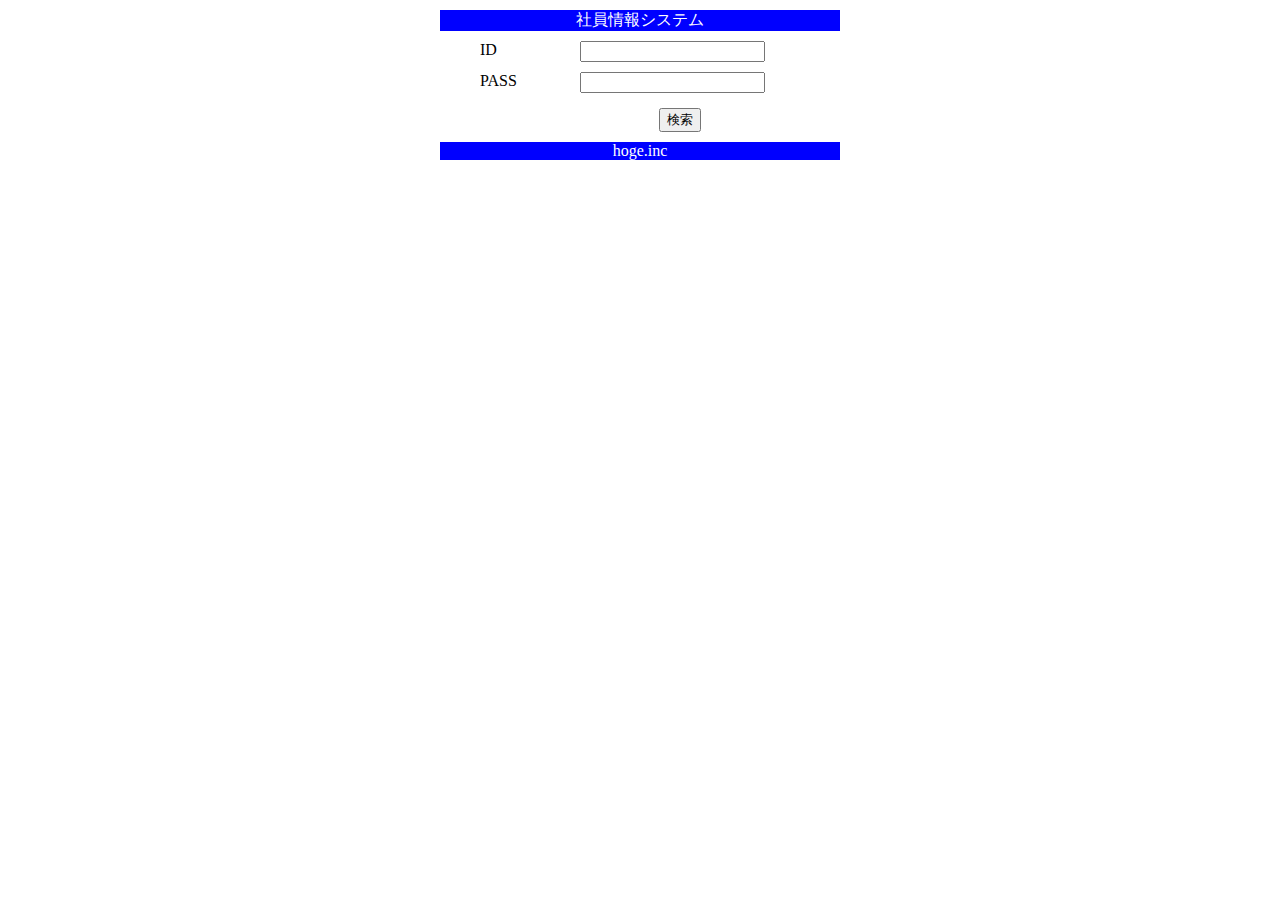
<file: JavaStudy/Check4-1/src/main/webapp/index.html>
<!DOCTYPE html>
<html>
<head>
<meta charset="UTF-8">
<title>社員情報システム</title>
<link rel="stylesheet" type="text/css" href="./css/index.css">
</head>
<body>
 <form action="/Check4/search" method="post">
 <div class="wrapper">
 <div class="header">社員情報システム</div>
 <ul>
 <!-- ID入力欄 -->
 <li class="id">
 <label for="id">ID</label>
 <input type="text" name="id" value="" size="20">
 </li>
 <!-- パスワードを入力する欄を作成してください -->
 <li class="pass">
  <label for="pass">PASS</label>
  <input type="password" name="pass" value="" size="20">

 <!-- 検索ボタン -->
 <li><input id="button" type="submit" name="button" value="検索">
 </li>
 </ul>
 <div class="footer">hoge.inc</div>
 </div>
 </form>
</body>
</html>
</file>
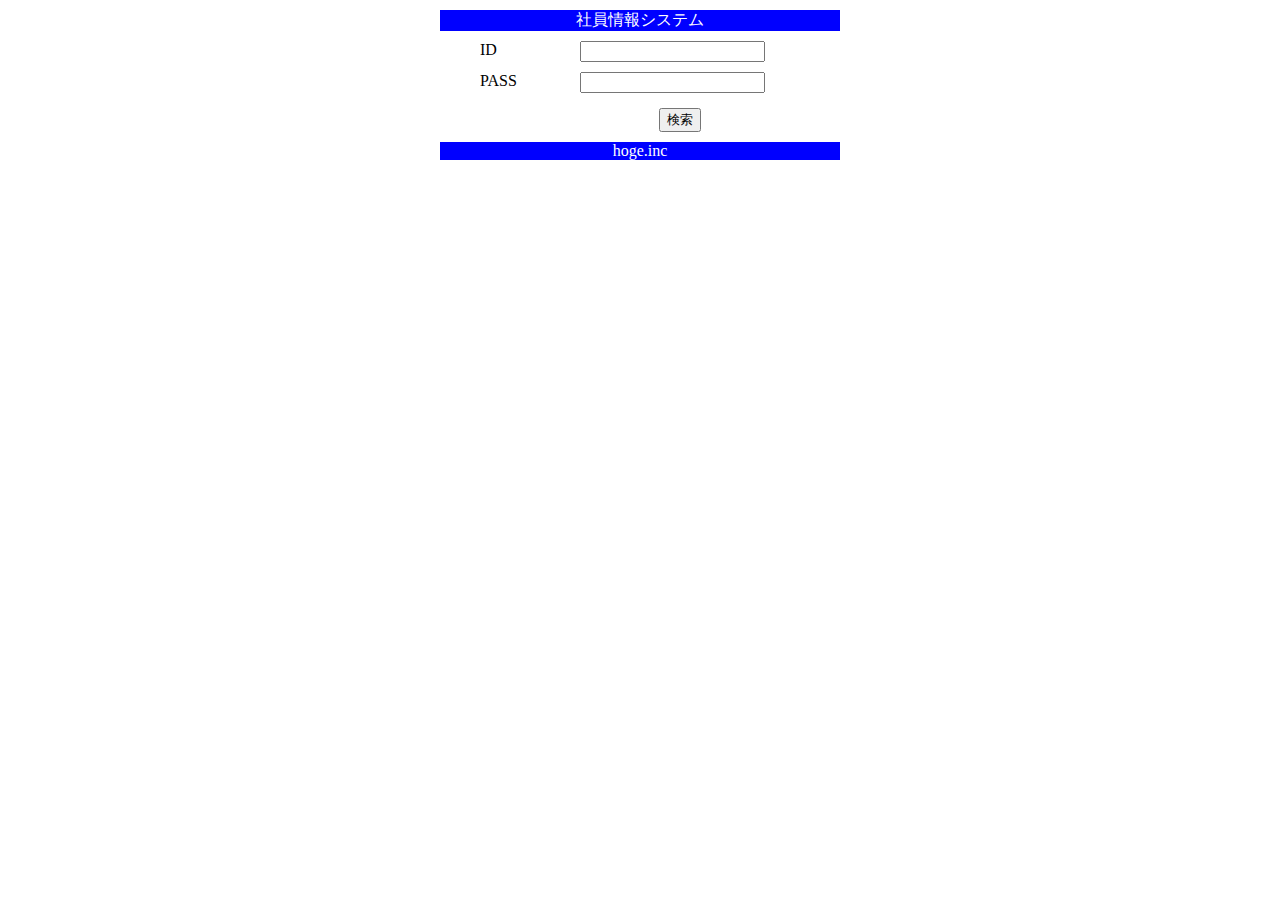
<file: JavaStudy/Check4-2/src/main/webapp/index.html>
<!DOCTYPE html>
 <html>
 <head>
 <meta charset="UTF-8">
 <title>社員情報システム</title>
 <link rel="stylesheet" type="text/css" href="./css/index.css">
 </head>
 <body>
  <form action="/Check4/search" method="post">
  <div class="wrapper">
  <div class="header">社員情報システム</div>
  <ul>
  <!-- ID入力欄 -->
  <li class="id">
  <label for="id">ID</label>
  <input type="text" name="id" value="" size="20">
  </li>
  <!-- パスワードを入力する欄を作成してください -->
  <li class="pass">
   <label for="pass">PASS</label>
   <input type="password" name="pass" value="" size="20">

  <!-- 検索ボタン -->
  <li><input id="button" type="submit" name="button" value="検索">
  </li>
  </ul>
  <div class="footer">hoge.inc</div>
  </div>
  </form>
 </body>
 </html>
</file>
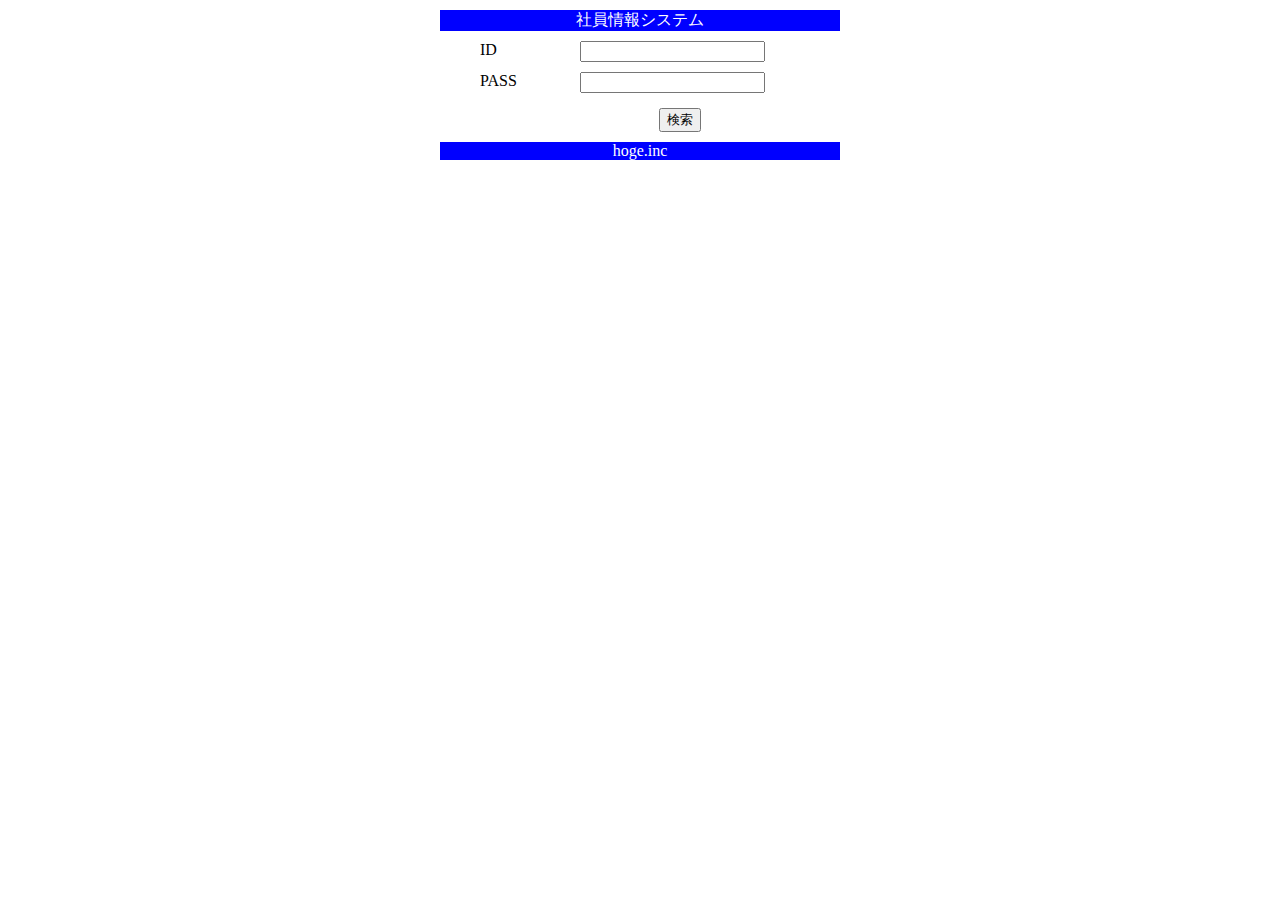
<file: JavaStudy/Check4-5/src/main/webapp/index.html>
<!DOCTYPE html>
 <html>
 <head>
 <meta charset="UTF-8">
 <title>社員情報システム</title>
 <link rel="stylesheet" type="text/css" href="./css/index.css">
 </head>
 <body>
  <form action="/Check4-5/search" method="post">
  <div class="wrapper">
  <div class="header">社員情報システム</div>
  <ul>
  <!-- ID入力欄 -->
  <li class="id">
  <label for="id">ID</label>
  <input type="text" name="id" value="" size="20">
  </li>
  <!-- パスワードを入力する欄を作成してください -->
  <li class="pass">
   <label for="pass">PASS</label>
   <input type="password" name="pass" value="" size="20">

  <!-- 検索ボタン -->
  <li><input id="button" type="submit" name="button" value="検索">
  </li>
  </ul>
  <div class="footer">hoge.inc</div>
  </div>
  </form>
 </body>
 </html>
</file>
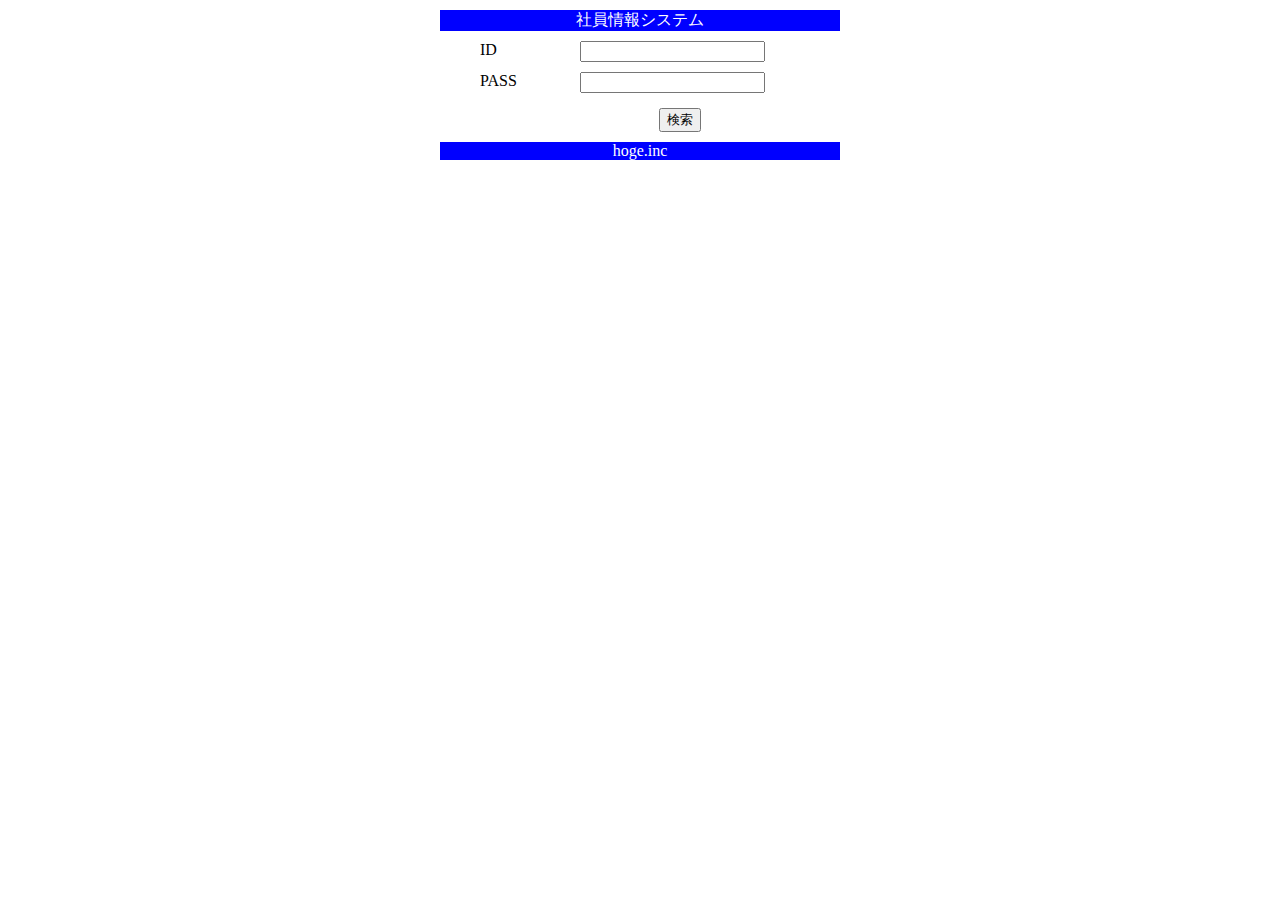
<file: JavaStudy/Sample/src/main/webapp/index.html>
<!DOCTYPE html>
 <html>
 <head>
 <meta charset="UTF-8">
 <title>社員情報システム</title>
 <link rel="stylesheet" type="text/css" href="./css/index.css">
 </head>
 <body>
  <form action="/Sample/search" method="post">
  <div class="wrapper">
  <div class="header">社員情報システム</div>
  <ul>
  <!-- ID入力欄 -->
  <li class="id">
  <label for="id">ID</label>
  <input type="text" name="id" value="" size="20">
  </li>
  <!-- パスワードを入力する欄を作成してください -->
  <li class="pass">
   <label for="pass">PASS</label>
   <input type="password" name="pass" value="" size="20">

  <!-- 検索ボタン -->
  <li><input id="button" type="submit" name="button" value="検索">
  </li>
  </ul>
  <div class="footer">hoge.inc</div>
  </div>
  </form>
 </body>
 </html>
</file>
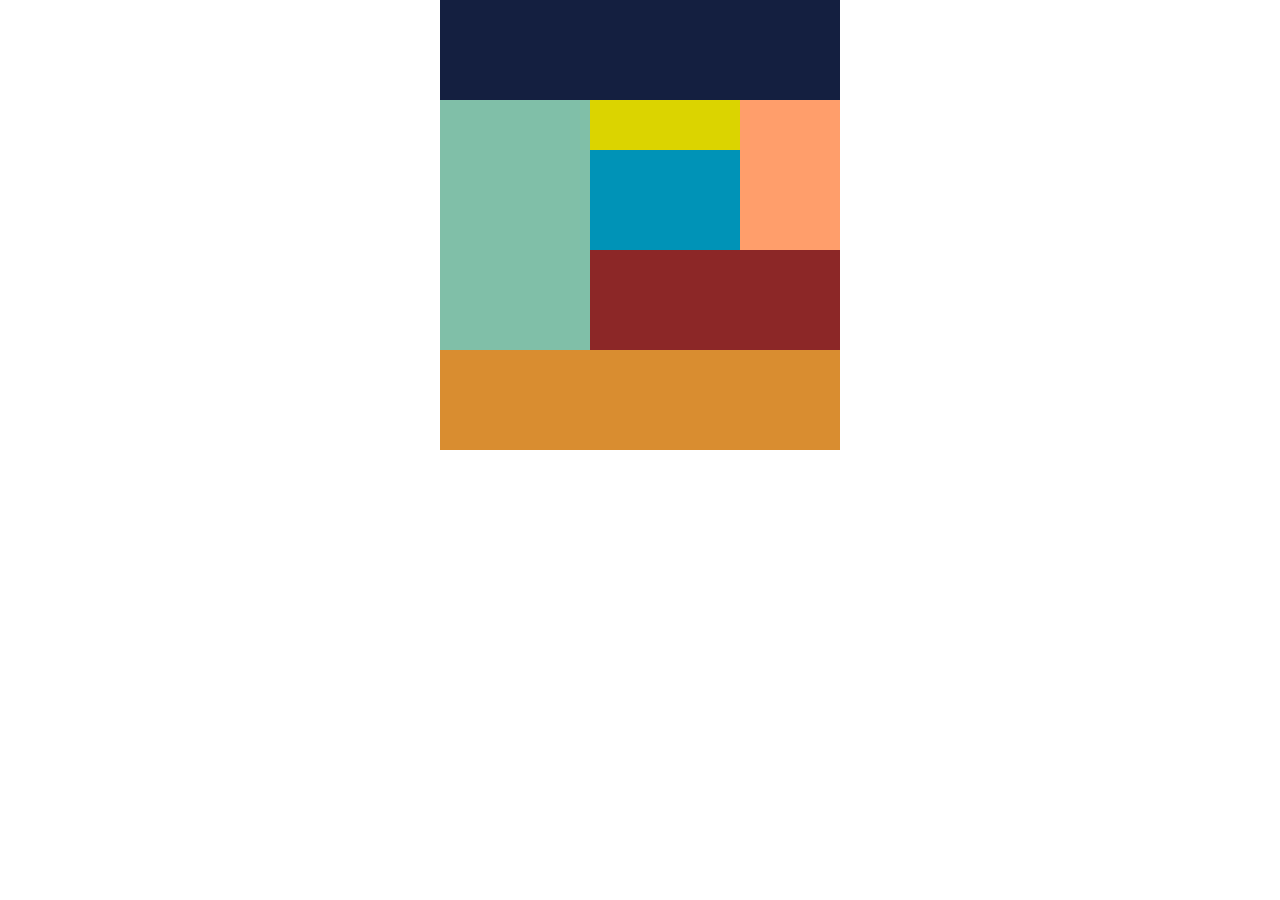
<file: JavaStudy/3-2/top2.html>
<!DOCTYPE html>
<html lang="en">
<head>
    <meta charset="UTF-8">
    <meta http-equiv="X-UA-Compatible" content="IE=edge">
   <meta name="viewport" content="width=device-width,initial-scale=1.0,minimum-scale=1.0">

    <title>Div Puzzle2</title>
    <link rel="stylesheet" href="style2.css">
    <link rel="stylesheet" href="smartStyle2.css">
</head>
<body>
    <div class="wrapper">
        <div class="header"></div>

        <div class="contents clearfix">
            
            <div class="left"></div>
            <div class="center-right">
                <div class="right-top clearfix">
                    <div class="center clearfix">
                        <div class="center-top"></div>
                        <div class="center-bottom"></div>
                    </div>
                    <div class="right clearfix"></div>
                </div>
                <div class="right-bottom"></div>
            </div>
        </div>
        
        <div class="footer"></div>
    </div>
</body>
</html>
</file>
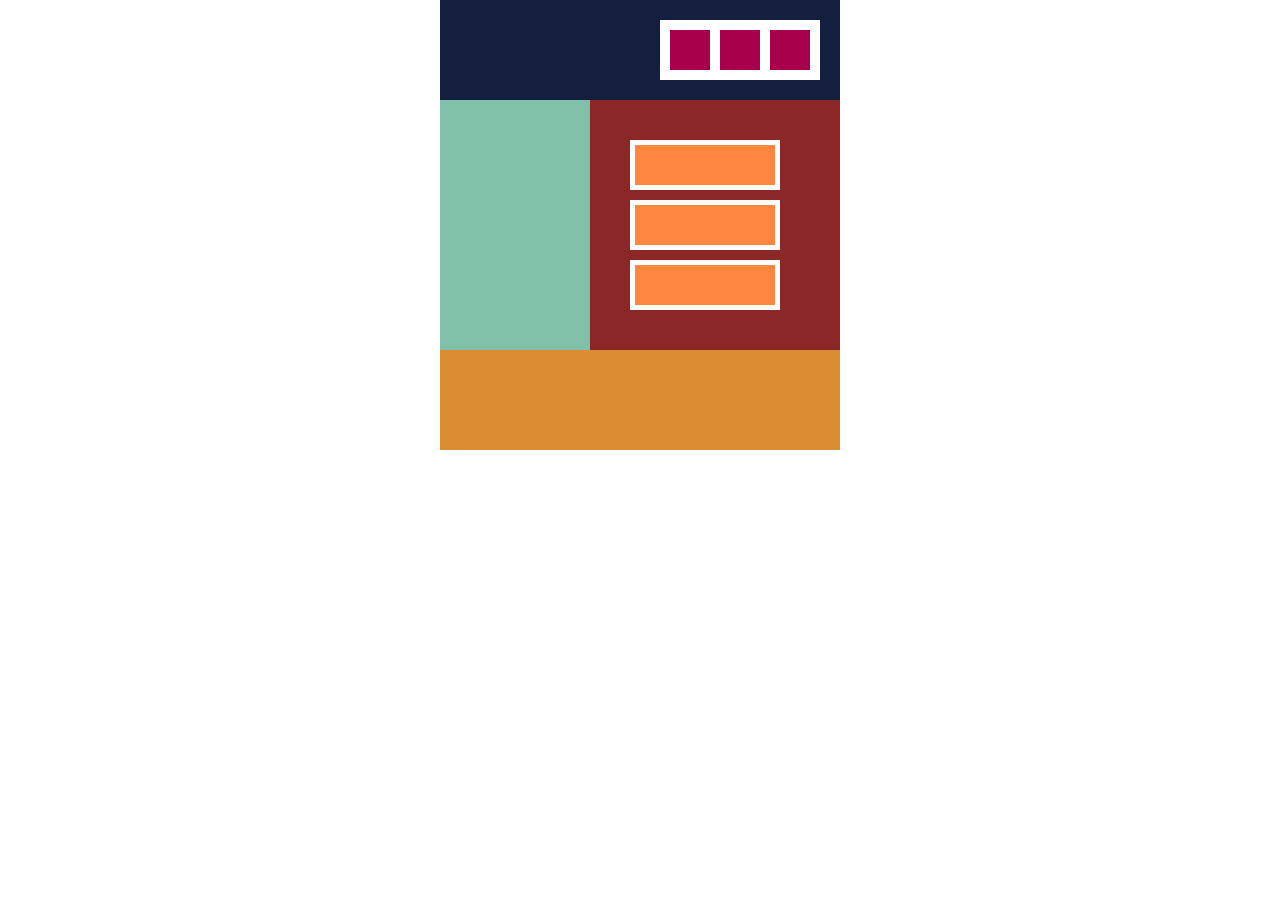
<file: JavaStudy/3-3/top3.html>
<!DOCTYPE html>
<html lang="en">
<head>
    <meta charset="UTF-8">
    <meta http-equiv="X-UA-Compatible" content="IE=edge">
   <meta name="viewport" content="width=device-width,initial-scale=1.0,minimum-scale=1.0">

    <title>Div Puzzle3</title>
    <link rel="stylesheet" href="style3.css">
    <link rel="stylesheet" href="smartStyle3.css">
</head>
<body>
    <div class="wrapper">
        <div class="header">
            <div class="header-box">
                <div class="square"></div>
                <div class="square"></div>
                <div class="square"></div>
            </div>
        </div>

        <div class="contents clearfix">   
            <div class="left"></div>
            <div class="right">
                <div class="right-box">
                    <div class="box"></div>
                    <div class="box"></div>
                    <div class="box"></div>
                </div>
            </div>
        </div>
        
        <div class="footer"></div>
    </div>
</body>
</html>
</file>
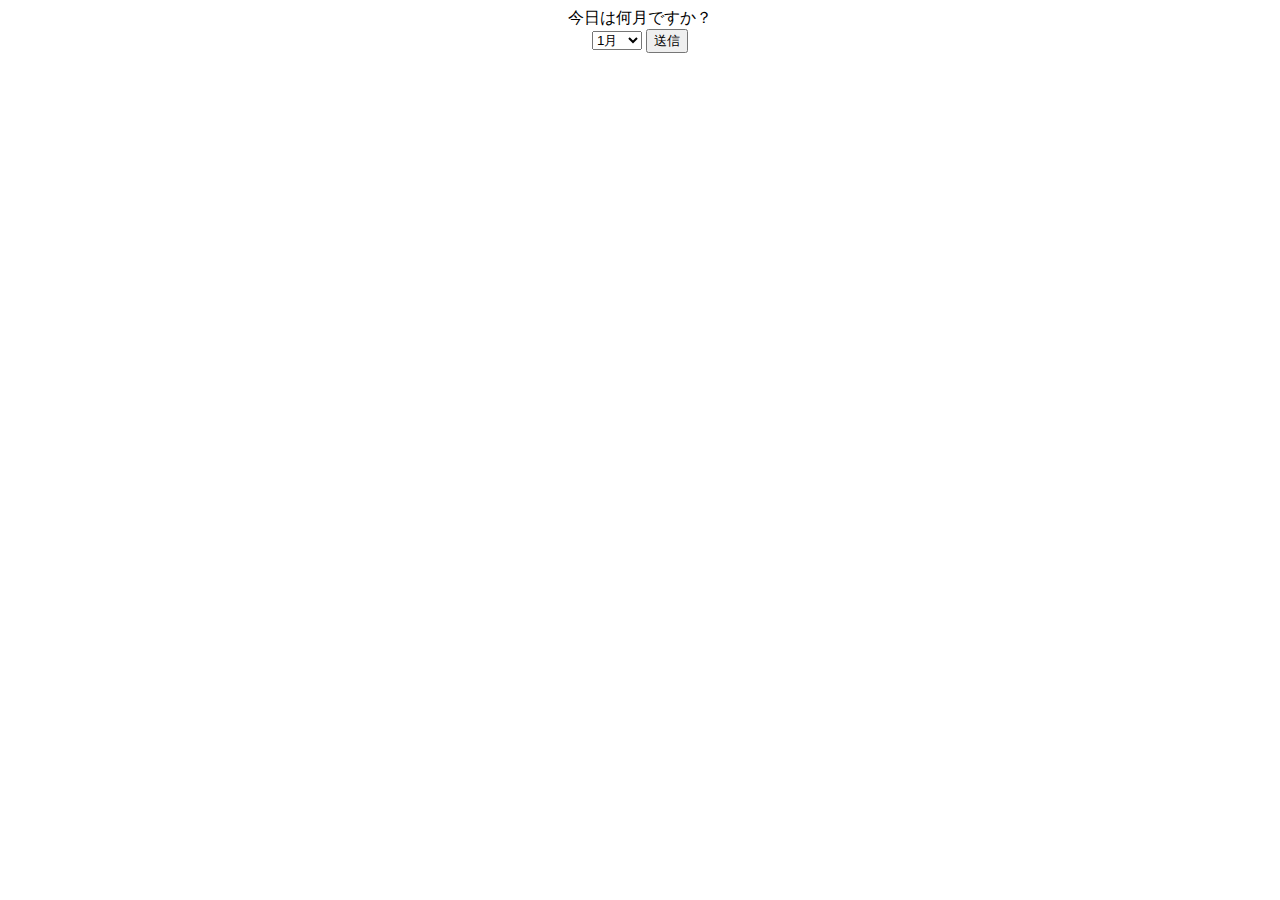
<file: JavaStudy/4-2/src/main/webapp/select.html>
<!DOCTYPE html>
<html>
<head>
<meta charset="utf-8">
<title>select</title>
</head>
<body>
 <div align="center">
 今日は何月ですか？
 <!--問① web.xmlのurl-patternを確認しformの遷移先を指定しましょう。 -->
 <form action="./select" method="post">
 <select name="month">
 <option value="1">1月</option>
 <option value="2">2月</option>
 <!--問② 3月~12月も同様に選択できるよう記述しましょう。 -->
 <option value="3">3月</option>
 <option value="4">4月</option>
 <option value="5">5月</option>
 <option value="6">6月</option>
 <option value="7">7月</option>
 <option value="8">8月</option>
 <option value="9">9月</option>
 <option value="10">10月</option>
 <option value="11">11月</option>
 <option value="12">12月</option>
 </select>
 <input type="submit" name="button" value="送信">
 </form>
 </div>
</body>
</html>
</file>
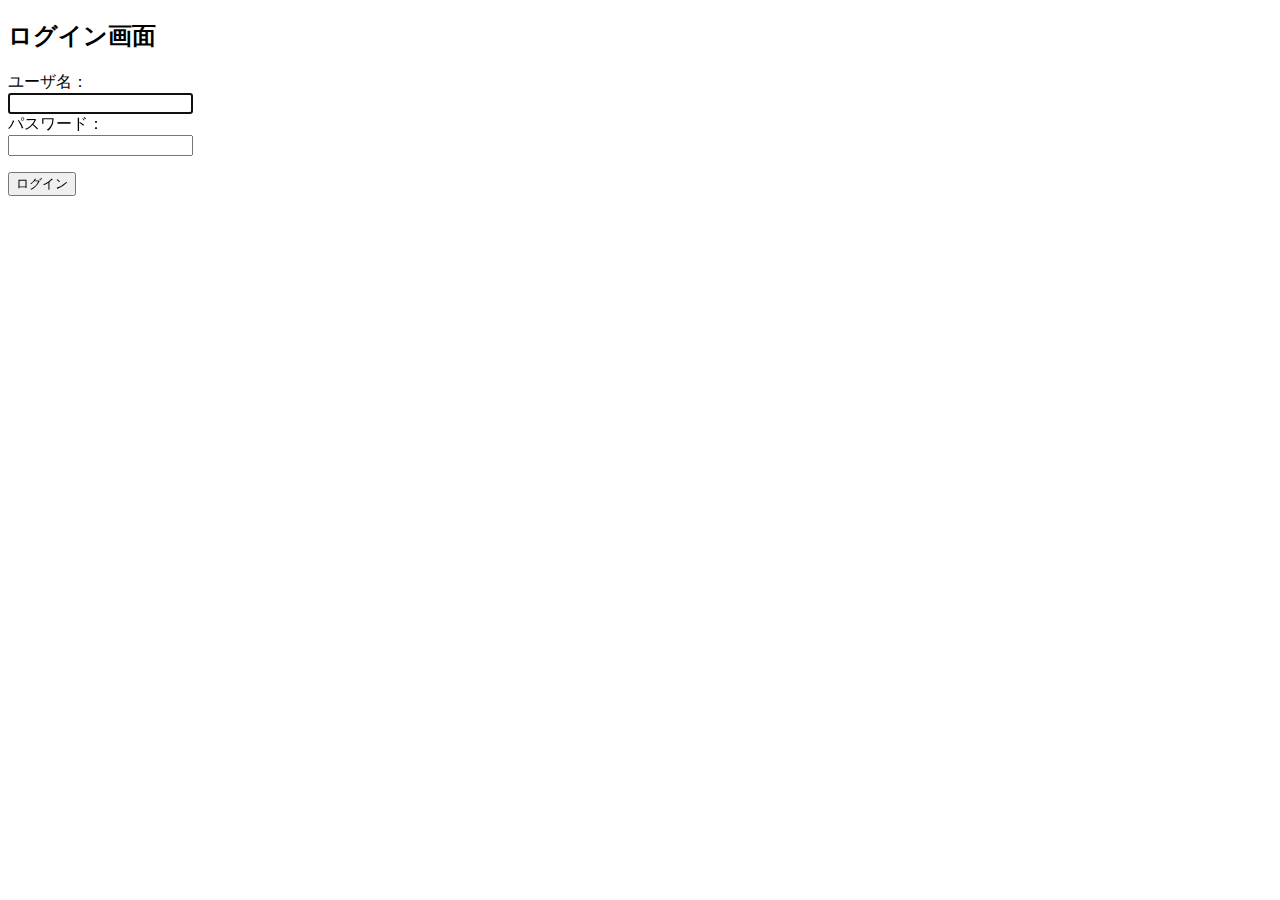
<file: JavaStudy/demo/src/main/resources/templates/login.html>
<!DOCTYPE html>
<html xmlns:th="http://www.thymeleaf.org" xmlns:sec="http://www.thymeleaf.org/thymeleaf-extras-springsecurity5">
<head>
    <meta charset="utf-8" />
    <title>Login page</title>
    <style>
.alert-danger{color:red;}
</style>
</head>
<body>
<h2>ログイン画面</h2>
<form th:action="@{/login}" class="l-login__form" method="post">
    <div th:if="${session['SPRING_SECURITY_LAST_EXCEPTION']} != null"
         class="alert-danger">
        <span th:text="ユーザ名またはパスワードに誤りがあります"></span>
    </div>
    <div style="width:160px;"><label for="username">ユーザ名：</label></div>
    <input type="text" name="username" autofocus="autofocus" />
    <br/>
    <div style="width:160px;"><label for="password">パスワード：</label></div>
    <input type="password" name="password" />
    <br/>
    <p><input type="submit" value="ログイン" /></p>
</form>
</body>
</html>
</file>
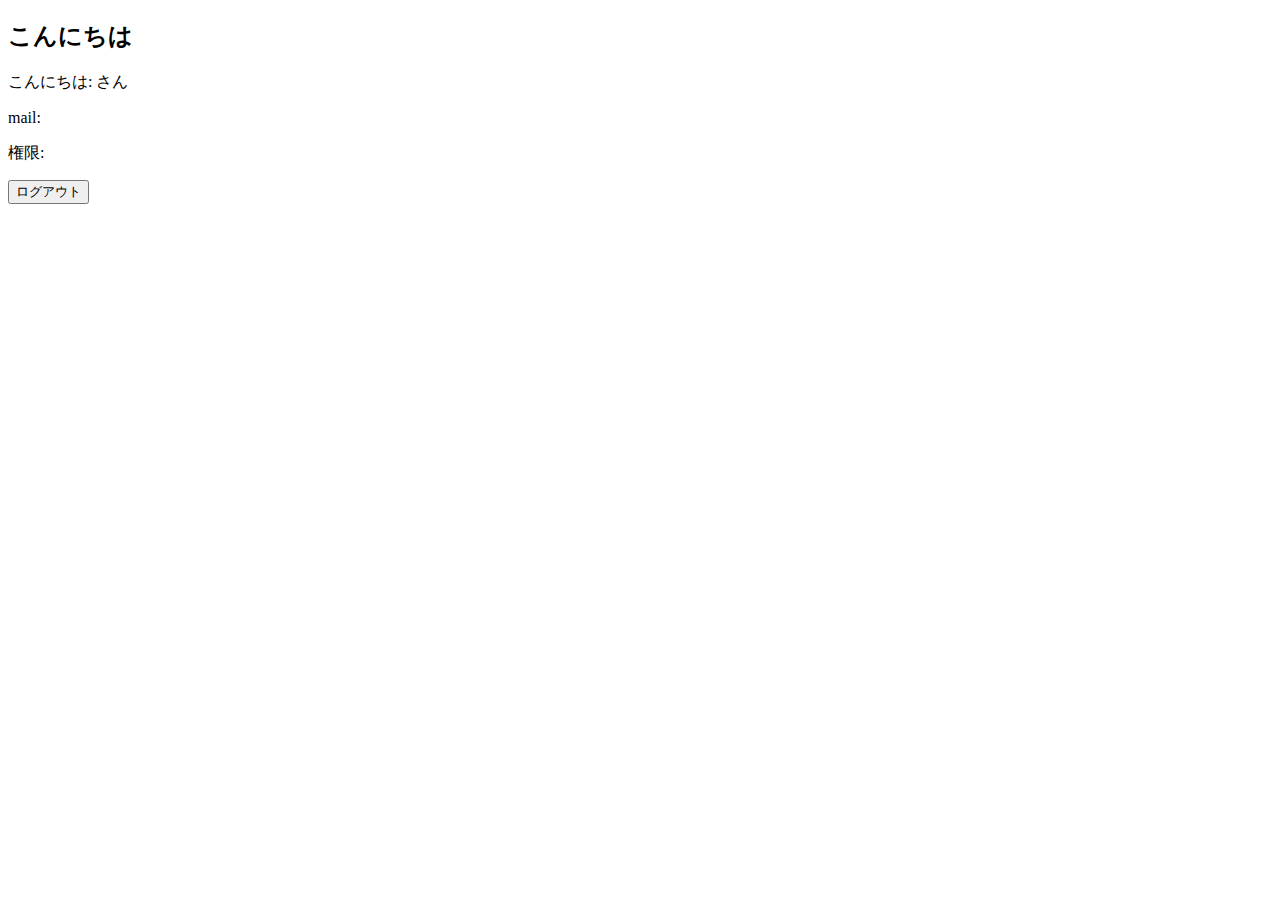
<file: JavaStudy/demo/src/main/resources/templates/top.html>
<!DOCTYPE html>
<html xmlns:th="http://www.thymeleaf.org"
      xmlns:sec="http://www.thymeleaf.org/thymeleaf-extras-springsecurity5">
<head>
    <meta charset="UTF-8" />
    <title>メニュー画面</title>
</head>
<body>
<h2>こんにちは</h2>
<div th:fragment="logout" sec:authorize="isAuthenticated()">
    <p>こんにちは:
        <span sec:authentication="name"></span>さん</p>
    <p>mail:
        <span sec:authentication="principal.mailAddress"></span></p>
    <p>権限:
        <span sec:authentication="principal.authorities"></span></p>
    <form action="#" th:action="@{/logout}" method="post">
        <input type="submit" value="ログアウト" />
    </form>
</div>
</body>
</html>
</file>
<file: JavaStudy/Check4-1/src/main/webapp/css/index.css>
@charset "utf-8";
 
.wrapper{
 margin: 0 auto;
 width: 400px
}
.header{
 float: auto;
 margin-top: 10px;
 width: 400pX;
 text-align: left;
 /* 問① 背景を青色にする */
 background-color: #0000ff;
 /* 問② 文字の色を白にする */
 color: #ffffff;
 /* 問③ 背景に対して文字を縦方向に中央揃え */
 text-align: center;
}
 
ul li {
 margin-top: 10px;
 list-style: none;
}
 
label {
 width: 100px;
 float: left;
}
 
ul {
 width: 400px;
 margin: 0 auto;
}
input#button {
 display: block;
 margin: 0 auto;
}
ul li.pass {
 margin-bottom: 15px;
}
 
.footer{
 float: auto;
 margin-top: 10px;
 width: 400pX;
 text-align: left;
 /* 問④ 背景を青色にする */
 background-color: #0000ff;
 /* 問⑤ 文字の色を白にする */
 color: #ffffff;
 /* 問⑥ 背景に対して文字を縦方向に中央揃え */
 text-align: center;
}
</file>
<file: JavaStudy/Check4-2/src/main/webapp/css/index.css>
@charset "utf-8";

 .wrapper{
  margin: 0 auto;
  width: 400px
 }
 .header{
  float: auto;
  margin-top: 10px;
  width: 400pX;
  text-align: left;
  /* 問① 背景を青色にする */
  background-color: #0000ff;
  /* 問② 文字の色を白にする */
  color: #ffffff;
  /* 問③ 背景に対して文字を縦方向に中央揃え */
  text-align: center;
 }

 ul li {
  margin-top: 10px;
  list-style: none;
 }

 label {
  width: 100px;
  float: left;
 }

 ul {
  width: 400px;
  margin: 0 auto;
 }
 input#button {
  display: block;
  margin: 0 auto;
 }
 ul li.pass {
  margin-bottom: 15px;
 }

 .footer{
  float: auto;
  margin-top: 10px;
  width: 400pX;
  text-align: left;
  /* 問④ 背景を青色にする */
  background-color: #0000ff;
  /* 問⑤ 文字の色を白にする */
  color: #ffffff;
  /* 問⑥ 背景に対して文字を縦方向に中央揃え */
  text-align: center;
 }
</file>
<file: JavaStudy/Check4-5/src/main/webapp/css/index.css>
@charset "utf-8";

 .wrapper{
  margin: 0 auto;
  width: 400px
 }
 .header{
  float: auto;
  margin-top: 10px;
  width: 400pX;
  text-align: left;
  /* 問① 背景を青色にする */
  background-color: #0000ff;
  /* 問② 文字の色を白にする */
  color: #ffffff;
  /* 問③ 背景に対して文字を縦方向に中央揃え */
  text-align: center;
 }

 ul li {
  margin-top: 10px;
  list-style: none;
 }

 label {
  width: 100px;
  float: left;
 }

 ul {
  width: 400px;
  margin: 0 auto;
 }
 input#button {
  display: block;
  margin: 0 auto;
 }
 ul li.pass {
  margin-bottom: 15px;
 }

 .footer{
  float: auto;
  margin-top: 10px;
  width: 400pX;
  text-align: left;
  /* 問④ 背景を青色にする */
  background-color: #0000ff;
  /* 問⑤ 文字の色を白にする */
  color: #ffffff;
  /* 問⑥ 背景に対して文字を縦方向に中央揃え */
  text-align: center;
 }
</file>
<file: JavaStudy/Sample/src/main/webapp/css/index.css>
@charset "utf-8";

 .wrapper{
  margin: 0 auto;
  width: 400px
 }
 .header{
  float: auto;
  margin-top: 10px;
  width: 400pX;
  text-align: left;
  /* 問① 背景を青色にする */
  background-color: #0000ff;
  /* 問② 文字の色を白にする */
  color: #ffffff;
  /* 問③ 背景に対して文字を縦方向に中央揃え */
  text-align: center;
 }

 ul li {
  margin-top: 10px;
  list-style: none;
 }

 label {
  width: 100px;
  float: left;
 }

 ul {
  width: 400px;
  margin: 0 auto;
 }
 input#button {
  display: block;
  margin: 0 auto;
 }
 ul li.pass {
  margin-bottom: 15px;
 }

 .footer{
  float: auto;
  margin-top: 10px;
  width: 400pX;
  text-align: left;
  /* 問④ 背景を青色にする */
  background-color: #0000ff;
  /* 問⑤ 文字の色を白にする */
  color: #ffffff;
  /* 問⑥ 背景に対して文字を縦方向に中央揃え */
  text-align: center;
 }
</file>
<file: JavaStudy/3-2/style2.css>
body {
    min-height: 100%; 
    height: 100%;
}
.clearfix::after { 
    content: ''; 
    display: block; 
    clear: both;
}
.wrapper {
    width: 400px;
    margin: 0 auto; /* wrapperクラスを中央寄せ */
}
.bg-white { 
    background-color: #fff;
}

.header { 
    height: 100px; 
    background-color: #141f40;
}

.contents{ 
    height: 250px;
}
.left {
    float: left; 
    width: 150px;
    height: 100%;
    background-color: #80bfa8;
}
.center-right{
    float: right;
}

.right-top{
    height: 150px;
}
.center{
    float: left;
    width: 150px;
    background-color: #ff9e6b;
}
.center-top{
    height: 50px;
    background-color: #dbd400;
}
.center-bottom{
    height: 100px;
    background-color: #0093b7;
}

.right {
    float: right;
    width: 100px;
    height: 100%;
    background-color: #ff9e6b;
}

.right-bottom{
    height: 100px;
    background-color: #8c2727;

}



.footer{
    height: 100px;
    background-color: #d98d30;
}
/* reset.css*/
* {
    margin: 0;
    padding: 0;
}
</file>
<file: JavaStudy/3-2/smartStyle2.css>
/*ウィンドウ幅が最大767pxまでの場合に適用(タブレット用)*/
@media screen and (max-width: 767px) {

    .wrapper {
        width: 300px;
    }
    .left{
        width: 100px;
    }
    .center{
        width: 125px;
    }
    .right{
        width: 75px;
    }

}


/*ウィンドウ幅が最大479pxまでの場合に適用(スマホ用)*/
@media screen and (max-width: 479px) {

    .wrapper {
        width: 150px;
    }
    .contents{
        height: 450px;
    }
    .left {
        float: none;
        width: 150px;
        height: 100px;
    }
    .center-right{
        float: none;
        height: 350px;
    }
    .right-top{
        height: 250px;
    }
    .center{
        float: none;
        width: 150px;
        padding-top: 100px;
    }
    .right {
        float: none;
        display: none;
    }

}
</file>
<file: JavaStudy/3-3/style3.css>
body {
    min-height: 100%; 
    height: 100%;
}
.clearfix::after { 
    content: ''; 
    display: block; 
    clear: both;
}
.wrapper {
    width: 400px;
    margin: 0 auto; /* wrapperクラスを中央寄せ */
}
.bg-white { 
    background-color: #fff;
}

.header { 
    position: relative;
    height: 100px; 
    background-color: #141f40;
}
.header-box{
    position: absolute;
    top: 50%;
    right: 20px;
    transform: translateY(-50%); 
    height: 40px;
    width: 140px;
    background-color: #fff;
    padding: 10px;
    display: flex;
    justify-content: space-between;
}
.square{
    height: 40px;
    width: 40px;
    background-color: #a9004b;
}

.contents{ 
    height: 250px;
}
.left {
    float: left; 
    width: 150px;
    height: 100%;
    background-color: #80bfa8;
}

.right {
    position: relative;
    float: right;
    width: 250px;
    height: 100%;
    background-color: #8c2727;
}

.right-box{
    margin: 40px 60px 4px 40px;
    height: 170px;
    width: 150px;

}
.box{
    box-sizing: border-box;
    width: 100%;
    height: 50px;
    border: solid #fff 5px;
    background-color: #ff863f;
    margin-bottom: 10px;
}
.box:last-child{
    margin-bottom: 0;
}
.footer{
    height: 100px;
    background-color: #d98d30;
}
/* reset.css*/
* {
    margin: 0;
    padding: 0;
}
</file>
<file: JavaStudy/3-3/smartStyle3.css>
/*ウィンドウ幅が最大479pxまでの場合に適用(スマホ用)*/
@media screen and (max-width: 479px) {

    .wrapper {
        width: 200px;
    }
    .header{
        height: 200px;
    }
    .header-box{
        display: block;
        height:  140px;
        width: 40px;
        right: 70px;
    }
    .square{
        margin-bottom: 10px;
    }
    .square:last-child{
        margin-bottom: 0px;
    }

    .contents{
        height: 460px;
    }
    .left {
        float: none;
        width: 200px;
        height: 250px;
    }
    .right {
        float: none;
        position: initial; 
        width: 140px;
        height: 170px;
        padding: 20px 30px;
    }
    .right-box{
        margin: 0;
        width: 140px;
    }


}
</file>
